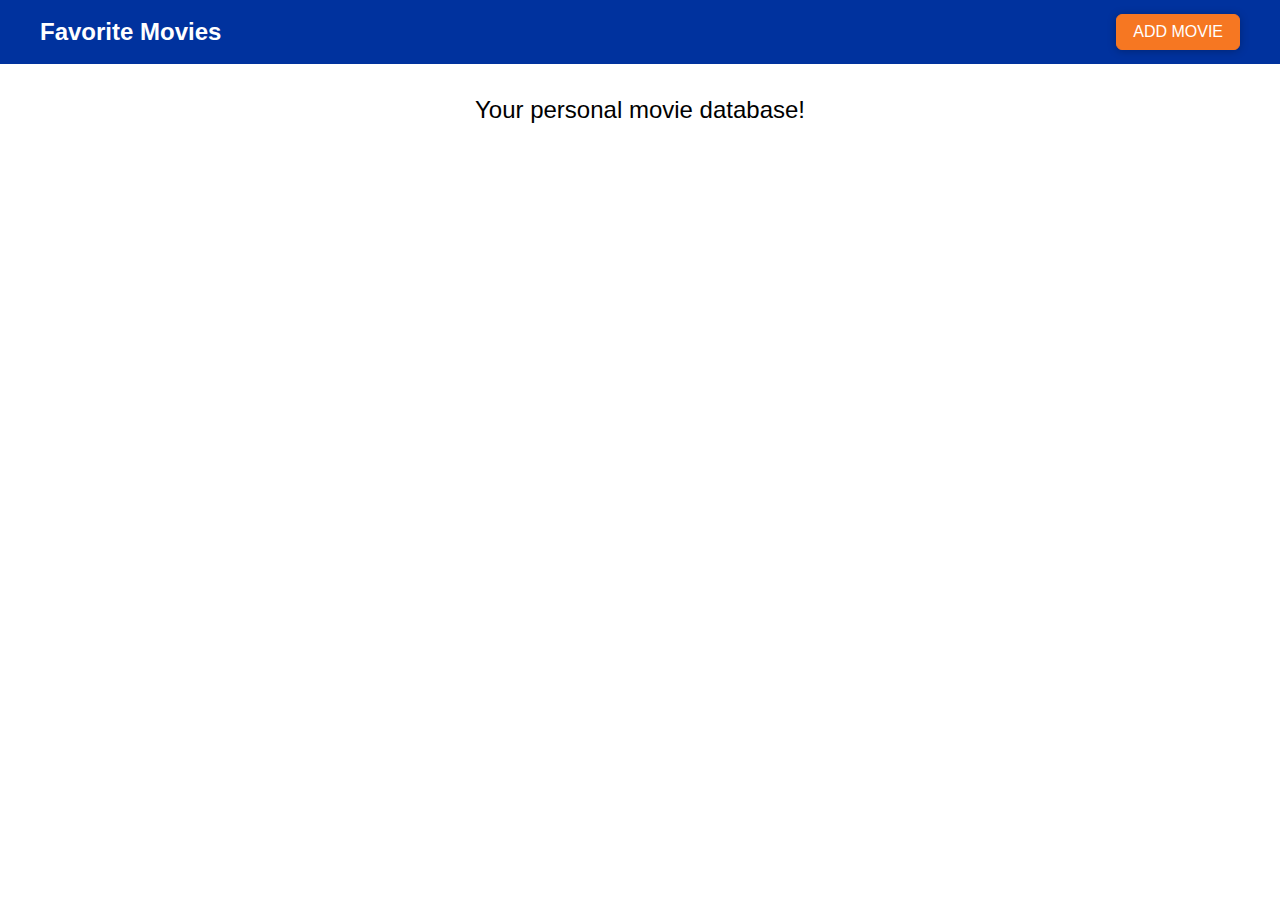
<file: basic-project-with-theDOM/index.html>
<!DOCTYPE html>
<html lang="en">
  <head>
    <meta charset="UTF-8" />
    <meta http-equiv="X-UA-Compatible" content="IE=edge" />
    <meta name="viewport" content="width=device-width, initial-scale=1.0" />
    <title>Favorite movies</title>
    <link rel="stylesheet" href="assets/styles/app.css" />
    <script src="assets/scripts/app.js" defer></script>
  </head>
  <body>
    <div id="backdrop"></div>
    <div class="modal" id="add-modal">
      <div class="modal__content">
        <label for="title">Movie Title</label>
        <input type="text" name="title" id="title" />
        <label for="image-url">Image URL</label>
        <input type="text" name="image-url" id="image-url" />
        <label for="rating">Your Rating</label>
        <input
          type="number"
          step="1"
          max="5"
          min="1"
          name="rating"
          id="rating"
        />
      </div>
      <div class="modal__actions">
        <button class="btn btn--passive">Cancel</button>
        <button class="btn btn--success">Add</button>
      </div>
    </div>
    <div class="modal" id="delete-modal">
      <h2 class="modal__title">Are you sure?</h2>
      <p class="modal__content">
        Are you sure you want to delete this item? This action can't be made
        undone!
      </p>
      <div class="modal__actions">
        <button class="btn btn--passive">No (Cancel)</button>
        <button class="btn btn--danger">Yes</button>
      </div>
    </div>

    <header>
      <h1>Favorite Movies</h1>
      <button>ADD MOVIE</button>
    </header>

    <main>
      <p id="entry-text">Your personal movie database!</p>
      <ul id="movie-list"></ul>
    </main>
  </body>
</html>
</file>
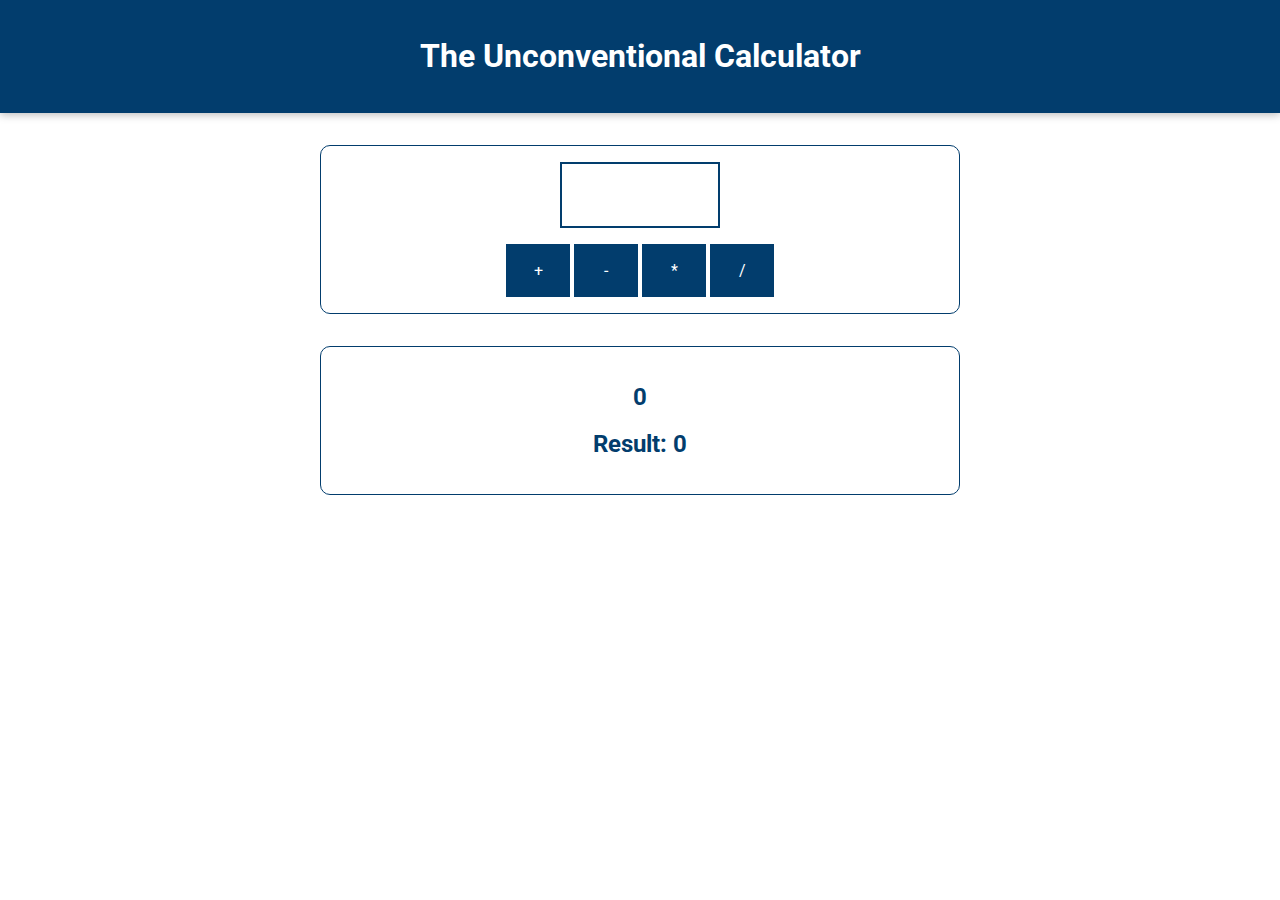
<file: basics-01-starting-project/index.html>
<!DOCTYPE html>
<html lang="en">
  <head>
    <meta charset="UTF-8" />
    <meta name="viewport" content="width=device-width, initial-scale=1.0" />
    <meta http-equiv="X-UA-Compatible" content="ie=edge" />
    <title>Basics</title>
    <link
      href="https://fonts.googleapis.com/css?family=Roboto:400,700&display=swap"
      rel="stylesheet"
    />
    <link rel="stylesheet" href="assets/styles/app.css" />
    <script src="assets/scripts/vendor.js" defer></script>
    <script src="assets/scripts/app.js" defer></script>
  </head>
  <body>
    <header>
      <h1>The Unconventional Calculator</h1>
    </header>
    <section id="calculator">
      <input type="number" id="input-number" />
      <div id="calc-actions">
        <button type="button" id="btn-add">+</button>
        <button type="button" id="btn-subtract">-</button>
        <button type="button" id="btn-multiply">*</button>
        <button type="button" id="btn-divide">/</button>
      </div>
    </section>
    <section id="results">
      <h2 id="current-calculation">0</h2>
      <h2>Result: <span id="current-result">0</span></h2>
    </section>
  </body>
</html>
</file>
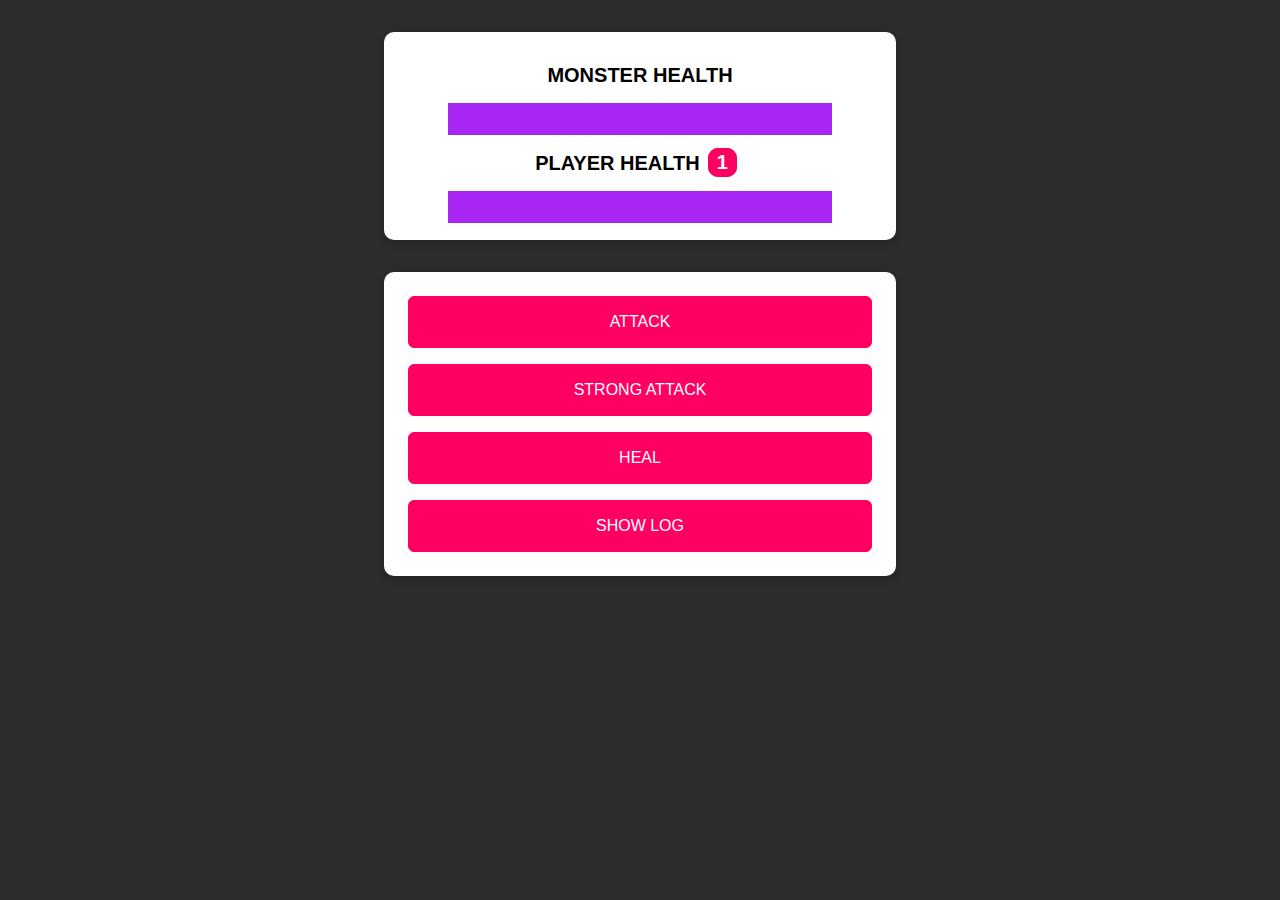
<file: control-03-monster-killer/index.html>
<!DOCTYPE html>
<html lang="en">
  <head>
    <meta charset="UTF-8" />
    <meta name="viewport" content="width=device-width, initial-scale=1.0" />
    <meta http-equiv="X-UA-Compatible" content="ie=edge" />
    <title>Monster Killer</title>
    <link rel="stylesheet" href="assets/styles/app.css" />
    <script src="assets/scripts/vendor.js" defer></script>
    <script src="assets/scripts/app.js" defer></script>
  </head>
  <body>
    <section id="health-levels">
      <h2>MONSTER HEALTH</h2>
      <progress id="monster-health" max="100" value="100">100%</progress>
      <h2>PLAYER HEALTH<span id="bonus-life">1</span></h2>
      <progress id="player-health" max="100" value="100">100%</progress>
    </section>
    <section id="controls">
      <button id="attack-btn">ATTACK</button>
      <button id="strong-attack-btn">STRONG ATTACK</button>
      <button id="heal-btn">HEAL</button>
      <button id="log-btn">SHOW LOG</button>
    </section>
  </body>
</html>
</file>
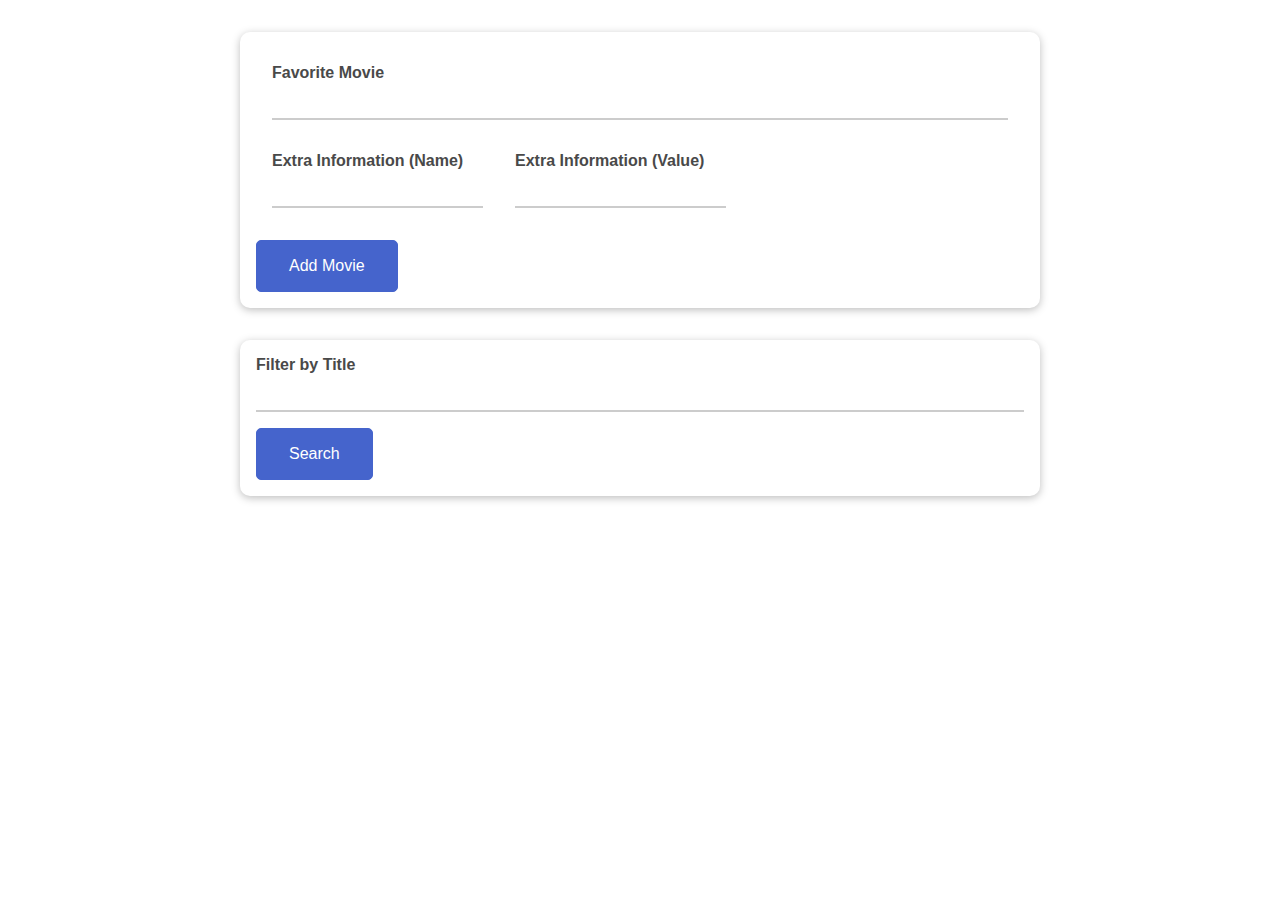
<file: more on objects/index.html>
<!DOCTYPE html>
<html lang="en">
  <head>
    <meta charset="UTF-8" />
    <meta name="viewport" content="width=device-width, initial-scale=1.0" />
    <meta http-equiv="X-UA-Compatible" content="ie=edge" />
    <title>Working with Objects</title>
    <link rel="stylesheet" href="assets/styles/app.css" />
    <script src="assets/scripts/objects.js" defer></script>
  </head>
  <body>
    <section id="user-input" class="card">
      <div class="control">
        <label for="title">Favorite Movie</label>
        <input type="text" id="title" />
      </div>
      <div class="inline-controls">
        <div class="control">
          <label for="extra-name">Extra Information (Name)</label>
          <input type="text" id="extra-name" />
        </div>
        <div class="control">
          <label for="extra-value">Extra Information (Value)</label>
          <input type="text" id="extra-value" />
        </div>
      </div>
      <button id="add-movie-btn">Add Movie</button>
    </section>
    <section id="filter" class="card">
      <label for="filter-title">Filter by Title</label>
      <input type="text" id="filter-title" />
      <button id="search-btn">Search</button>
    </section>
    <ul id="movie-list" class="card"></ul>
  </body>
</html>
</file>
<file: basic-project-with-theDOM/assets/styles/app.css>
* {
  box-sizing: border-box;
}

html {
  font-family: sans-serif;
}

body {
  margin: 0;
}

button:focus {
  outline: none;
}

header {
  width: 100%;
  height: 4rem;
  display: flex;
  justify-content: space-between;
  align-items: center;
  padding: 0 2.5rem;
  background: #00329e;
}

header h1 {
  margin: 0;
  color: white;
  font-size: 1.5rem;
}

header button {
  font: inherit;
  padding: 0.5rem 1rem;
  background: #f67722;
  border: 1px solid #f67722;
  color: white;
  border-radius: 6px;
  box-shadow: 0 1px 8px rgba(0, 0, 0, 0.26);
  cursor: pointer;
}

header button:hover,
header button:active {
  background: #f3cc4b;
  border-color: #f3cc4b;
  color: #995200;
}

label {
  font-weight: bold;
  margin: 0.5rem 0;
  color: #464646;
}

input {
  font: inherit;
  border: 1px solid #ccc;
  padding: 0.4rem 0.2rem;
  color: #383838;
}

input:focus {
  outline: none;
  background: #fff1c4;
}

.btn {
  font: inherit;
  padding: 0.5rem 1.5rem;
  border: 1px solid #00329e;
  background: #00329e;
  color: white;
  border-radius: 6px;
  box-shadow: 0 1px 8px rgba(0, 0, 0, 0.26);
  cursor: pointer;
  margin: 0 0.5rem;
}

.btn:hover,
.btn:active {
  background: #f67722;
  border-color: #f67722;
}

.btn--passive {
  color: #00329e;
  background: transparent;
  border: none;
  box-shadow: none;
}

.btn--passive:hover,
.btn--passive:active {
  background: #aec6f8;
}

.btn--danger {
  background: #d30808;
  color: white;
  border-color: #d30808;
}

.btn--danger:hover,
.btn--danger:active {
  background: #ff3217;
  border-color: #ff3217;
}

.modal {
  position: fixed;
  z-index: 100;
  background: white;
  border-radius: 10px;
  width: 80%;
  top: 30vh;
  left: 10%;
  box-shadow: 0 2px 8px rgba(0, 0, 0, 0.26);
  display: none;
}

.modal.visible {
  display: block;
  animation: fade-slide-in 0.3s ease-out forwards;
}

.modal .modal__title {
  margin: 0;
  padding: 1rem;
  border-bottom: 1px solid #00329e;
  background: #00329e;
  color: white;
  border-radius: 10px 10px 0 0;
}

.modal .modal__content {
  padding: 1rem;
}

.modal .modal__actions {
  padding: 1rem;
  display: flex;
  justify-content: flex-end;
}

.movie-element {
  margin: 1rem 0;
  box-shadow: 0 2px 8px rgba(0, 0, 0, 0.26);
  border-radius: 10px;
  display: flex;
}

.movie-element h2,
.movie-element p {
  font-size: 1.25rem;
  margin: 0;
}

.movie-element h2 {
  color: #383838;
  margin-bottom: 1rem;
}

.movie-element p {
  color: white;
  display: inline;
  background: #f67722;
  padding: 0.25rem 1rem;
  border-radius: 15px;
}

.movie-element__image {
  flex: 1;
  border-radius: 10px 0 0 10px;
  overflow: hidden;
}

.movie-element__image img {
  height: 100%;
  width: 100%;
  object-fit: cover;
}

.movie-element__info {
  flex: 2;
  padding: 1rem;
}

#entry-text {
  margin: 2rem;
  font-size: 1.5rem;
  text-align: center;
}

#movie-list {
  list-style: none;
  width: 40rem;
  max-width: 90%;
  margin: 1rem auto;
  padding: 0;
}

#backdrop {
  position: fixed;
  width: 100%;
  height: 100vh;
  top: 0;
  left: 0;
  background: rgba(0, 0, 0, 0.75);
  z-index: 10;
  pointer-events: none;
  display: none;
}

#backdrop.visible {
  display: block;
  pointer-events: all;
}

#add-modal .modal__content {
  display: flex;
  flex-direction: column;
}

@media (min-width: 768px) {
  .modal {
    width: 40rem;
    left: calc(50% - 20rem);
  }
}

@keyframes fade-slide-in {
  from {
    transform: translateY(-5rem);
  }
  to {
    transform: translateY(0);
  }
}
</file>
<file: basics-01-starting-project/assets/styles/app.css>
* {
  box-sizing: border-box;
}

html {
  font-family: 'Roboto', open-sans;
}

body {
  margin: 0;
}

header {
  background: #023d6d;
  color: white;
  padding: 1rem;
  text-align: center;
  box-shadow: 0 2px 8px rgba(0, 0, 0, 0.26);
  width: 100%;
}

#results,
#calculator {
  margin: 2rem auto;
  width: 40rem;
  max-width: 90%;
  border: 1px solid #023d6d;
  border-radius: 10px;
  padding: 1rem;
  color: #023d6d;
}

#results {
  text-align: center;
}

#calculator input {
  font: inherit;
  font-size: 3rem;
  border: 2px solid #023d6d;
  width: 10rem;
  padding: 0.15rem;
  margin: auto;
  display: block;
  color: #023d6d;
  text-align: center;
}

#calculator input:focus {
  outline: none;
}

#calculator button {
  font: inherit;
  background: #023d6d;
  color: white;
  border: 1px solid #023d6d;
  padding: 1rem;
  cursor: pointer;
}

#calculator button:focus {
  outline: none;
}

#calculator button:hover,
#calculator button:active {
  background: #084f88;
  border-color: #084f88;
}

#calc-actions button {
  width: 4rem;
}

#calc-actions {
  margin-top: 1rem;
  text-align: center;
}
</file>
<file: control-03-monster-killer/assets/styles/app.css>
html {
  font-family: sans-serif;
}

body {
  background: #2c2c2c;
}

h2 {
  font-size: 1.25rem;
  margin: 1rem 0.5rem;
}

progress {
  -webkit-appearance: none;
  -moz-appearance: none;
  appearance: none;
  width: 80%;
  height: 2rem;
  color: #ff0062;
  border: 1px solid #a927f5;
}

progress[value]::-webkit-progress-bar,
progress[value] {
  background-color: #eee;
  box-shadow: 0 2px 5px rgba(0, 0, 0, 0.25) inset;
}

progress[value]::-webkit-progress-value {
  background-color: #a927f5;
  transition: all 0.2s ease-out;
}

progress[value]::-moz-progress-bar {
  background-color: #a927f5;
  transition: all 0.2s ease-out;
}

button {
  font: inherit;
  background: #ff0062;
  border: 1px solid #ff0062;
  color: white;
  padding: 1rem 2rem;
  border-radius: 6px;
  cursor: pointer;
  margin: 0.5rem;
}

button:focus {
  outline: none;
}

button:hover,
button:active {
  background: #a927f5;
  border-color: #a927f5;
}

#health-levels,
#controls {
  margin: 2rem auto;
  width: 30rem;
  text-align: center;
  border-radius: 10px;
  padding: 1rem;
  box-shadow: 0 2px 8px rgba(0, 0, 0, 0.25);
  background: white;
}

#controls {
  display: flex;
  flex-direction: column;
}

#bonus-life {
  font-weight: bold;
  color: white;
  background: #ff0062;
  border: 1px solid #ff0062;
  padding: 0.15rem 0.5rem;
  border-radius: 10px;
  text-align: center;
  margin: 0 0.5rem;
}
</file>
<file: more on objects/assets/styles/app.css>
* {
  box-sizing: border-box;
}

html {
  font-family: sans-serif;
}

body {
  margin: 0;
  /* color:#993737; */
}

label {
  font-weight: bold;
  display: block;
  color: #494949;
}

input {
  font: inherit;
  border: none;
  border-bottom: 2px solid #ccc;
  color: #494949;
  width: 100%;
  display: block;
  margin: 1rem 0;
}

input:focus {
  outline: none;
  border-color: #ff0062;
}

button {
  font: inherit;
  border: 1px solid #4564cc;
  color: white;
  padding: 1rem 2rem;
  border-radius: 5px;
  background: #4564cc;
  cursor: pointer;
}

button:focus {
  outline: none;
}

button:hover,
button:active {
  background: #4771af;
  border-color: #4771af;
}

.card {
  padding: 1rem;
  border-radius: 10px;
  box-shadow: 0 2px 8px rgba(0, 0, 0, 0.26);
}

.inline-controls {
  display: flex;
}

.control {
  margin: 1rem;
}

#user-input,
#movie-list,
#filter {
  width: 50rem;
  max-width: 90%;
  margin: 2rem auto;
}

#movie-list {
  display: none;
  list-style: none;
  padding: 1rem;
}

#movie-list.visible {
  display: block;
}

#movie-list li {
  margin: 1rem;
  color: #ff0062;
  font-weight: bold;
  font-size: 1.5rem;
}
</file>
